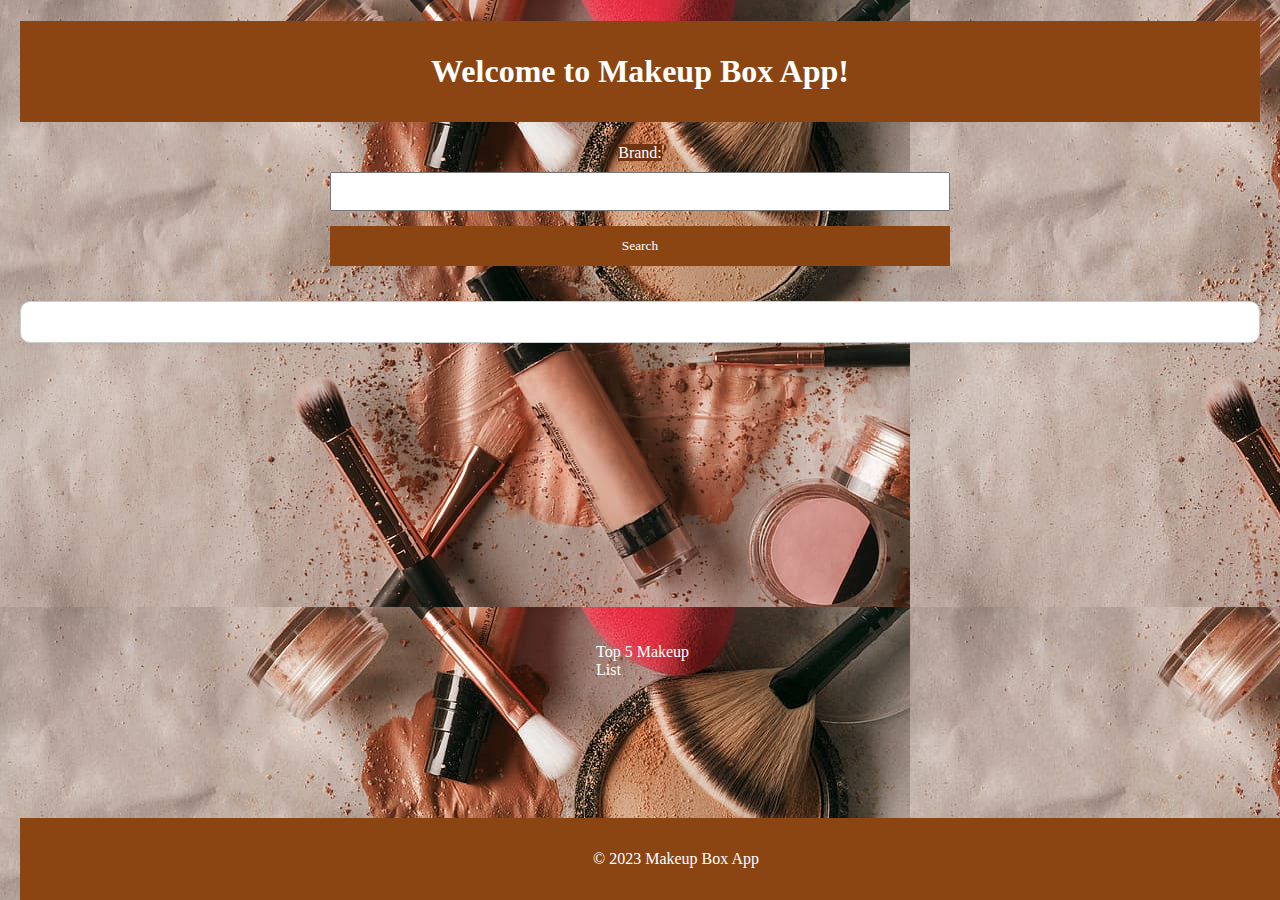
<file: index.html>
<!DOCTYPE html>
<html lang="en">
<head>
    <meta charset="UTF-8">
    <meta http-equiv="X-UA-Compatible" content="IE=edge">
    <meta name="viewport" content="width=device-width, initial-scale=1.0">
    <link rel="stylesheet" href="styles.css">
    <title>Makeup Box</title>
</head>
<body background="background.jpg">
  <h1>Welcome to Makeup Box App!</h1>
    <div><center>
        <label for="brand">Brand:</label>
        <input type="text" id="brand"/>
        <button onclick="searchProducts()">Search</button>
    </div></center>
    <div id="result" class="result-container">

  </div>  
  <script src="./renderer.js"></script>
  <div>
    <a href="crud.html">Top 5 Makeup List</a>
  </div>
  <footer>
    <p>&copy; 2023 Makeup Box App</p>
  </footer>
</body>
</html>
</file>
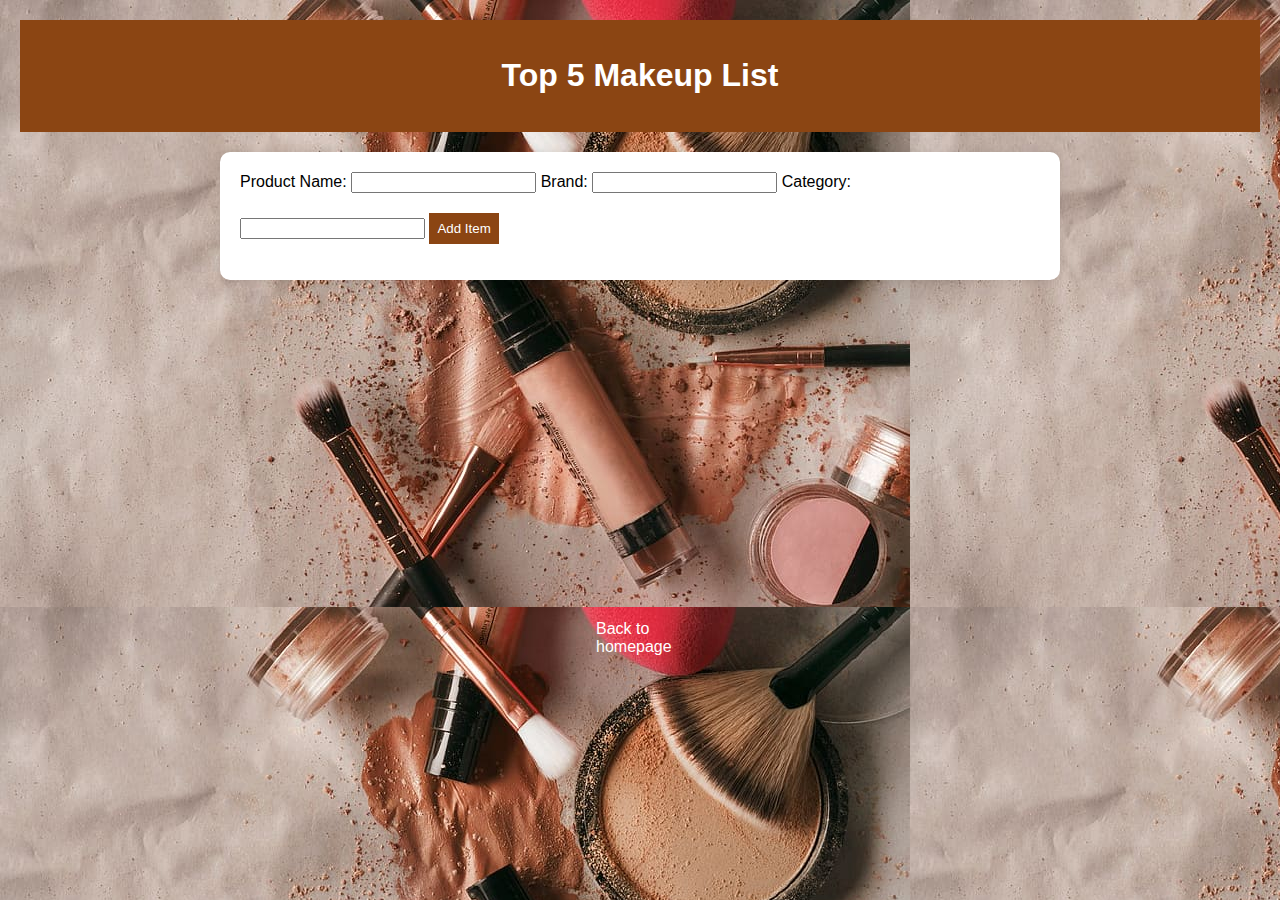
<file: crud.html>
<!DOCTYPE html>
<html lang="en">
<head>
    <meta charset="UTF-8">
    <meta http-equiv="X-UA-Compatible" content="IE=edge">
    <meta name="viewport" content="width=device-width, initial-scale=1.0">
    <title>CRUD Makeup List</title>
    <style>
        body {
            font-family: 'Arial', sans-serif;
            margin: 20px;
            padding: 0;
            background-color: #f5f5f5;
        }

        header {
            background-color: #8b4513;
            color: white;
            text-align: center;
            padding: 1em;
        }

        main {
            max-width: 800px;
            margin: 20px auto;
            background-color: #fff;
            padding: 20px;
            border-radius: 10px;
            box-shadow: 0 0 10px rgba(0, 0, 0, 0.1);
        }

        #makeupList {
            list-style-type: none;
            padding: 0;
        }

        .makeup-item {
            border: 1px solid #ccc;
            border-radius: 5px;
            margin-bottom: 10px;
            padding: 10px;
            display: flex;
            justify-content: space-between;
        }

        button {
            background-color: #8b4513;
            color: white;
            border: none;
            padding: 8px;
            margin-top: 20px;
            cursor: pointer;
        }

        button:hover {
            background-color: #703510;
        }

        a {
            color: white;
            text-decoration: none;
            position: absolute;
            margin-top: 25%;
            margin-left: 45%;
            margin-right: 45%;
        }

    </style>
</head>
<body background="background.jpg">
    <header>
        <h1>Top 5 Makeup List</h1>
    </header>

    <main>
        <form id="makeupForm">
            <label for="productName">Product Name:</label>
            <input type="text" id="productName" required>

            <label for="brand">Brand:</label>
            <input type="text" id="brand" required>

            <label for="category">Category:</label>
            <input type="text" id="category" required>

            <button type="button" onclick="addMakeupItem()">Add Item</button>
        </form>

        <ul id="makeupList"></ul>
    </main>

    <div>
        <a href="index.html">Back to homepage</a>
    </div>

    <script>
        const makeupItems = [];

        function addMakeupItem() {
            const productName = document.getElementById('productName').value;
            const brand = document.getElementById('brand').value;
            const category = document.getElementById('category').value;

            if (productName && brand && category) {
                const newMakeupItem = { productName, brand, category };
                makeupItems.push(newMakeupItem);

                // Update the display
                displayMakeupItems();

                // Clear the form inputs
                document.getElementById('productName').value = '';
                document.getElementById('brand').value = '';
                document.getElementById('category').value = '';
            }
        }

        function displayMakeupItems() {
            const makeupListContainer = document.getElementById('makeupList');
            makeupListContainer.innerHTML = ''; // Clear the existing list

            makeupItems.forEach((item, index) => {
                const listItem = document.createElement('li');
                listItem.innerHTML = `
                    <span>${item.productName} - ${item.brand} - ${item.category}</span>
                    <button onclick="deleteMakeupItem(${index})">Delete</button>
                `;
                makeupListContainer.appendChild(listItem);
            });
        }

        function deleteMakeupItem(index) {
            makeupItems.splice(index, 1);
            displayMakeupItems();
        }
    </script>
</body>
</html>
</file>
<file: styles.css>
/*body {
    font-family: 'Arial', sans-serif;
    margin: 0;
    padding: 0;
}

header {
    background-color: #2c3e50;
    color: white;
    text-align: center;
    padding: 1em;
}

main {
    max-width: 800px;
    margin: 20px auto;
}

.search-form {
    margin-bottom: 20px;
}

label {
    display: block;
    margin-bottom: 5px;
}

input, select, button {
    margin-bottom: 10px;
}

button {
    background-color: #3498db;
    color: white;
    padding: 10px;
    border: none;
    cursor: pointer;
}

button:hover {
    background-color: #2980b9;
}

.selected-info {
    background-color: #ecf0f1;
    padding: 10px;
    margin-bottom: 20px;
}

footer {
    background-color: #34495e;
    color: white;
    text-align: center;
    padding: 1em;
    position: fixed;
    bottom: 0;
    width: 100%;
}*/
body {
    font-family: Georgia, 'Times New Roman', Times, serif;
    margin: 20px;
    padding: 0;
    background-color: #f5f5f5; /* Background color for the entire page */
}

h1 {
    background-color: #8b4513; /* Brown header background color */
    color: white;
    text-align: center;
    padding: 1em;
}

main {
    max-width: 800px;
    margin: 20px auto;
    background-color: rgba(255, 255, 255, 0.8); /* Transparent box background color */
    padding: 20px;
    border-radius: 10px; /* Rounded corners for the box */
    box-shadow: 0 0 10px rgba(0, 0, 0, 0.1); /* Box shadow for a subtle effect */
}

.search-form {
    margin-bottom: 20px;
}

label {
    color: white;
    background-color: #703510;
    margin-bottom: 10px;
}

input {
    display: block;
    margin-top: 10px;
}

input, select, button {
    width: 50%;
    padding: 10px;
    margin-bottom: 15px;
    box-sizing: border-box; /* Ensure padding is included in the width */
}

button {
    background-color: #8b4513; /* Brown button background color */
    color: white;
    border: none;
    padding: 12px; /* Increased padding for buttons */
    cursor: pointer;
    font-family: Georgia, 'Times New Roman', Times, serif;
}

button:hover {
    background-color: #703510; /* Darker brown on hover */
}

.selected-info {
    background-color: #d2b48c; /* Tan background color for selected info */
    padding: 15px; /* Increased padding for selected info */
    margin-bottom: 20px;
    border-radius: 5px;
}

#result {
    margin-top: 20px;
}

.result-container {
    background-color: #fff; /* Set background color for the box */
    border: 1px solid #ccc; /* Add a border to the box */
    padding: 20px; /* Add padding to the box */
    border-radius: 10px; /* Add rounded corners to the box */
    box-shadow: 0 0 10px rgba(0, 0, 0, 0.1); /* Add a subtle box shadow */
    text-align: center; /* Center the content inside the box */
}

a{
    color: white;
    text-decoration: none;
    position: absolute;
    margin-top: 300px;
    margin-left: 45%;
    margin-right: 45%;
}

footer {
    background-color: #8b4513; /* Brown footer background color */
    color: white;
    text-align: center;
    padding: 1em;
    position: absolute;
    bottom: 0;
    width: 100%;
}
</file>
